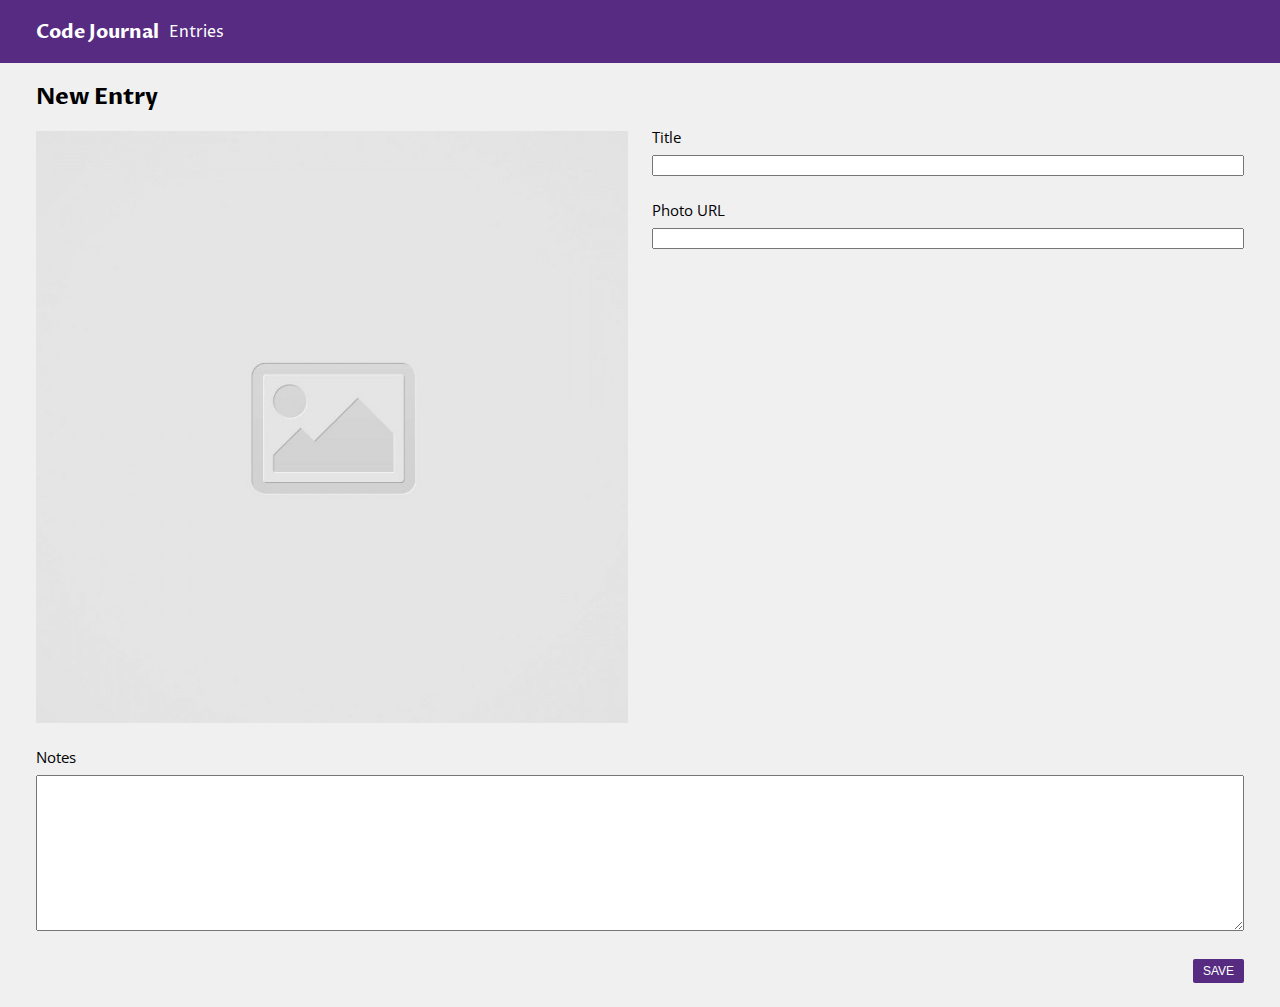
<file: index.html>
<!DOCTYPE html>
<html lang="en">

<head>
  <meta charset="UTF-8">
  <meta name="viewport" content="width=device-width, initial-scale=1.0">
  <title>Code Journal</title>
  <link rel="icon" href="images/favicon.ico">
  <link rel="stylesheet" href="https://cdnjs.cloudflare.com/ajax/libs/font-awesome/6.0.0/css/all.min.css"
    integrity="sha512-9usAa10IRO0HhonpyAIVpjrylPvoDwiPUiKdWk5t3PyolY1cOd4DSE0Ga+ri4AuTroPR5aQvXU9xC6qOPnzFeg=="
    crossorigin="anonymous" referrerpolicy="no-referrer" />
  <link rel="stylesheet" href="css/reset.css">
  <link rel="stylesheet" href="css/layout.css">
  <link rel="stylesheet" href="css/styles.css">
  <link rel="preconnect" href="https://fonts.googleapis.com">
  <link rel="preconnect" href="https://fonts.gstatic.com" crossorigin>
  <link href="https://fonts.googleapis.com/css2?family=Open+Sans:wght@600&display=swap" rel="stylesheet">
  <link rel="preconnect" href="https://fonts.googleapis.com">
  <link rel="preconnect" href="https://fonts.gstatic.com" crossorigin>
  <link href="https://fonts.googleapis.com/css2?family=Proza+Libre&display=swap" rel="stylesheet">

</head>

<body>
  <header>
    <div class="container">
      <div class="row">
        <div class="column-full">
          <div class="tab-title">
            <div class="title-wrapper">
              <h3>Code Journal</h3>
              <div class="entries-link">
                <a href="" id="entries-click">Entries</a>
              </div>
            </div>
          </div>
        </div>
      </div>
    </div>
  </header>


  <main class="head">
    <div data-view="entry-form" class="">
      <form>
        <div class="row">
          <div class="column-half">
            <div class="picTitle">
              <h2>New Entry</h2>
            </div>
            <div class="picture">
              <img src="/images/placeholder-image-square.jpg" alt="placeholder icon">
            </div>
          </div>
          <div class="column-half">
            <div class="right">
              <label for="title">Title</label><br>
              <input id="title" type="text" name="page-title" required>
              <label for="url">Photo URL</label><br>
              <input id="url" name="photoURL" type="text" required>
            </div>
          </div>
        </div>

        <div class="row">
          <div class="column-full">
            <div>
              <label for="notes">Notes</label><br>
              <textarea id="notes" cols="40" rows="10" required name="message"></textarea>
            </div>
          </div>
        </div>

        <div class="row">
          <div class="column-full space-right">
            <div class="delete hidden">
              <button type="button" id="delete">Delete Entry</button>
            </div>
            <div class="save-button">
              <button type="submit" id="save">SAVE</button>
            </div>
          </div>
        </div>
      </form>
    </div>


    <div data-view="entries" class="">
      <div class="row">
        <div class="column-full">
          <div class="page-title">
            <div class="title-wrapper-2">
              <h2>Entries</h2>
              <div class="new">
                <a href="" id="new-entry-button">NEW</a>
              </div>
            </div>
          </div>
        </div>
      </div>

      <div>
        <ul id="entries-input">

        </ul>
        <p class="no-entry">No entries have been recorded.</p>
      </div>
    </div>

  </main>
  <div class="background hidden">
    <div class="modal">
      <div class="row margin-bottom" >
        <p>Are you sure you want to delete this entry?</p>
      </div>
      <div class="row">
        <button type="button" id="cancel">CANCEL</button>
        <button type="button" id="confirm">CONFIRM</button>
      </div>
    </div>
  </div>
  <script src="js/data.js"></script>
  <script src="js/main.js"></script>
</body>

</html>
</file>
<file: css/layout.css>
.hidden {
  display: none !important;
}

body {
  background-color: rgb(240, 240, 240);
}

.container {
  max-width: 575px;
  padding: 0 1.5rem;
}

form {
  font-family: "open sans", sans-serif;
  font-size: 15px;
}

.row {
  display: flex;
  flex-wrap: wrap;
  justify-content: space-between;
}

.column-full,
.column-half {
  width: 100%;
}

@media screen and (min-width: 768px) {
  .container {
    max-width: 900px;
  }

  .column-full,
  .column-half {
    padding: 0 0.75rem;
  }

  .column-half {
    width: 50%;
  }

  .column-full > #entries-input {
    width: 50%;
  }
}

textarea {
  width: 100%;
}

#url,
#title {
  width: 100%;
}

input:focus,
textarea:focus {
  border-color: rgb(86, 43, 129);
  outline: none;
  border-width: 2px;
}

img {
  width: 100%;
}

.margin-bottom {
  margin-bottom: 1rem;
}
</file>
<file: css/styles.css>
.button {
  justify-content: right;
  display: flex;
  margin-top: 1rem;
  margin-bottom: 1rem;
}

header {
  font-family: "proza libre", sans-serif;
  background-color: rgb(86, 43, 129);
  color: white;
}

button {
  background-color: rgb(86, 43, 129);
  color: white;
  border: none;
  border-radius: 2px;
  padding-top: 5px;
  padding-bottom: 5px;
  padding-left: 10px;
  padding-right: 10px;
  font-size: 12px;
}

.head {
  padding-left: 1.5rem;
  padding-right: 1.5rem;
}

#title {
  margin-bottom: 1.5rem;
  margin-top: 0.5rem;
}

#url {
  margin-bottom: 1.5rem;
  margin-top: 0.5rem;
}

textarea {
  margin-top: 0.5rem;
}

.picture {
  margin-bottom: 1.25rem;
}

@media screen and (min-width: 768px) {
  .right {
    margin-top: 4rem;
  }
}

a {
  color: white;
  text-decoration: none;
}

.title-wrapper-2 {
  display: flex;
  justify-content: space-between;
  align-items: center;
}

.new {
  font-size: 17px;
  padding-top: 0.5rem;
  padding-bottom: 0.5rem;
  padding-right: 0.75rem;
  padding-left: 0.75rem;
  border-radius: 4px;
  background-color: rgb(86, 43, 129);
}

.tab-title {
  display: flex;
  align-items: center;
  justify-content: space-between;
}

.title-wrapper {
  display: flex;
  align-items: center;
  gap: 10px;
}

li {
  list-style-type: none;
  font-family: "proza libre", sans-serif;
  margin-bottom: 1rem;
}

h2 {
  font-family: "proza libre", sans-serif;
}

.column-half > h3 {
  font-size: 20px;
  margin-top: 0;
}

.column-half > p {
  font-size: 14px;
  word-spacing: 1px;
}

#new-entry-button {
  font-family: "open sans", sans-serif;
}

.no-entry {
  font-size: 14px;
  word-spacing: 1px;
  display: flex;
  justify-content: center;
}

ul {
  padding-left: 0;
}

.pic-images {
  margin-bottom: 1rem;
}

.title-row {
  display: flex;
  justify-content: space-between;
}

i {
  padding-top: 1.25rem;
  font-size: 1.25rem;
  color: rgb(86, 43, 129);
}

.space-right {
  display: flex;
  justify-content: right;
  margin-bottom: 1.5rem;
  margin-top: 1.5rem;
}

.space-between {
  display: flex;
  justify-content: space-between;
  margin-bottom: 1.5rem;
  margin-top: 1.5rem;
}

#delete {
  border: none;
  background-color: rgb(240, 240, 240);
  color: red;
  text-decoration: underline;
  font-size: 14px;
  padding: 0;
}

.background {
  position: fixed;
  top: 0;
  left: 0;
  width: 100%;
  height: 100%;
  background-color: rgba(0, 0, 0, 0.5);
  display: flex;
  justify-content: center;
  align-items: center;
}

.modal {
  background-color: #fff;
  padding: 20px;
  border-radius: 4px;
}

.modal p {
  margin-bottom: 20px;
}

#cancel {
  background-color: rgb(182, 182, 182);
  border-radius: 4px;
  color: black;
}

#confirm {
  background-color: rgb(220, 38, 37);
  border-radius: 4px;
}
</file>
